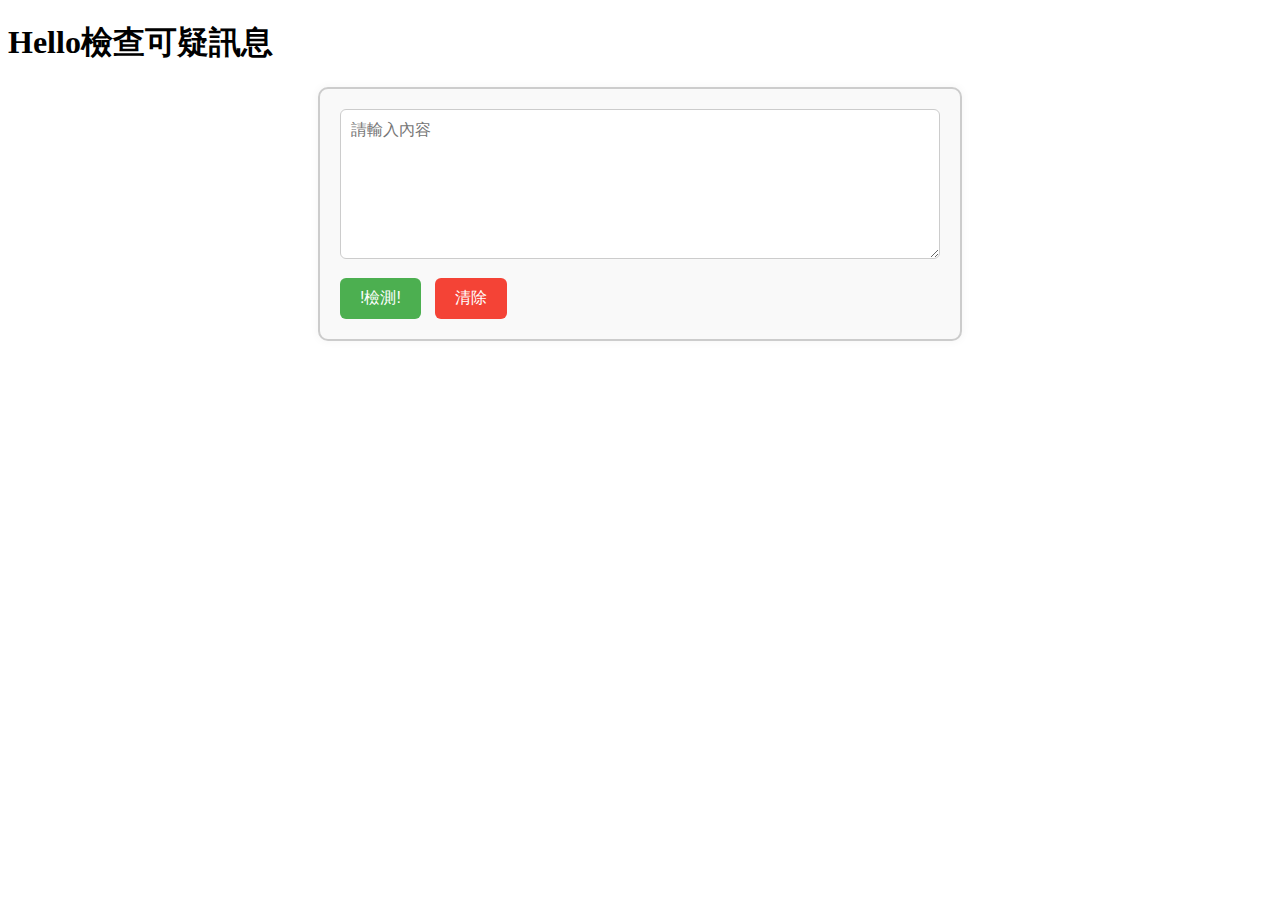
<file: Front/index.html>
<!DOCTYPE html>
<html lang="en">
<head>
    <meta charset="UTF-8">
    <meta name="viewport" content="width=device-width, initial-scale=1.0">
    <title>預測詐騙訊息</title>
    <script src="Front.js"></script>
    <link rel="stylesheet" href="style.css">
</head>
<body>
    <h1>Hello檢查可疑訊息</h1>
    <section id = "input_area">
        <textarea id="inputText" name="predict_info" placeholder="請輸入內容" maxlength="5000" ></textarea>
        <button id="submitBtn" type="submit">!檢測!</button>
        <button id="resetBtn"type="reset">清除</button>
    </section>
</body>
</html>
</file>
<file: Front/style.css>
/* 針對整個輸入區塊加上外框與間距 */
#input_area {
  width: 100%;
  max-width: 600px;
  margin: 20px auto;
  padding: 20px;
  border: 2px solid #ccc;
  border-radius: 10px;
  background-color: #f9f9f9;
  box-shadow: 0 0 10px rgba(0, 0, 0, 0.05);
}

/* 讓 textarea 佔滿整個寬度且易於輸入 */
#input_area textarea {
  width: 100%;
  height: 150px;
  padding: 10px;
  font-size: 16px;
  resize: vertical;
  border: 1px solid #ccc;
  border-radius: 6px;
  box-sizing: border-box;
  margin-bottom: 15px;
}

/* 調整按鈕樣式與間距 */
#input_area button {
  padding: 10px 20px;
  font-size: 16px;
  border: none;
  border-radius: 6px;
  cursor: pointer;
  margin-right: 10px;
}

/* 不同按鈕加上不同顏色區分 */
#input_area button[type="submit"] {
  background-color: #4CAF50;
  color: white;
}

#input_area button[type="reset"] {
  background-color: #f44336;
  color: white;
}
</file>
